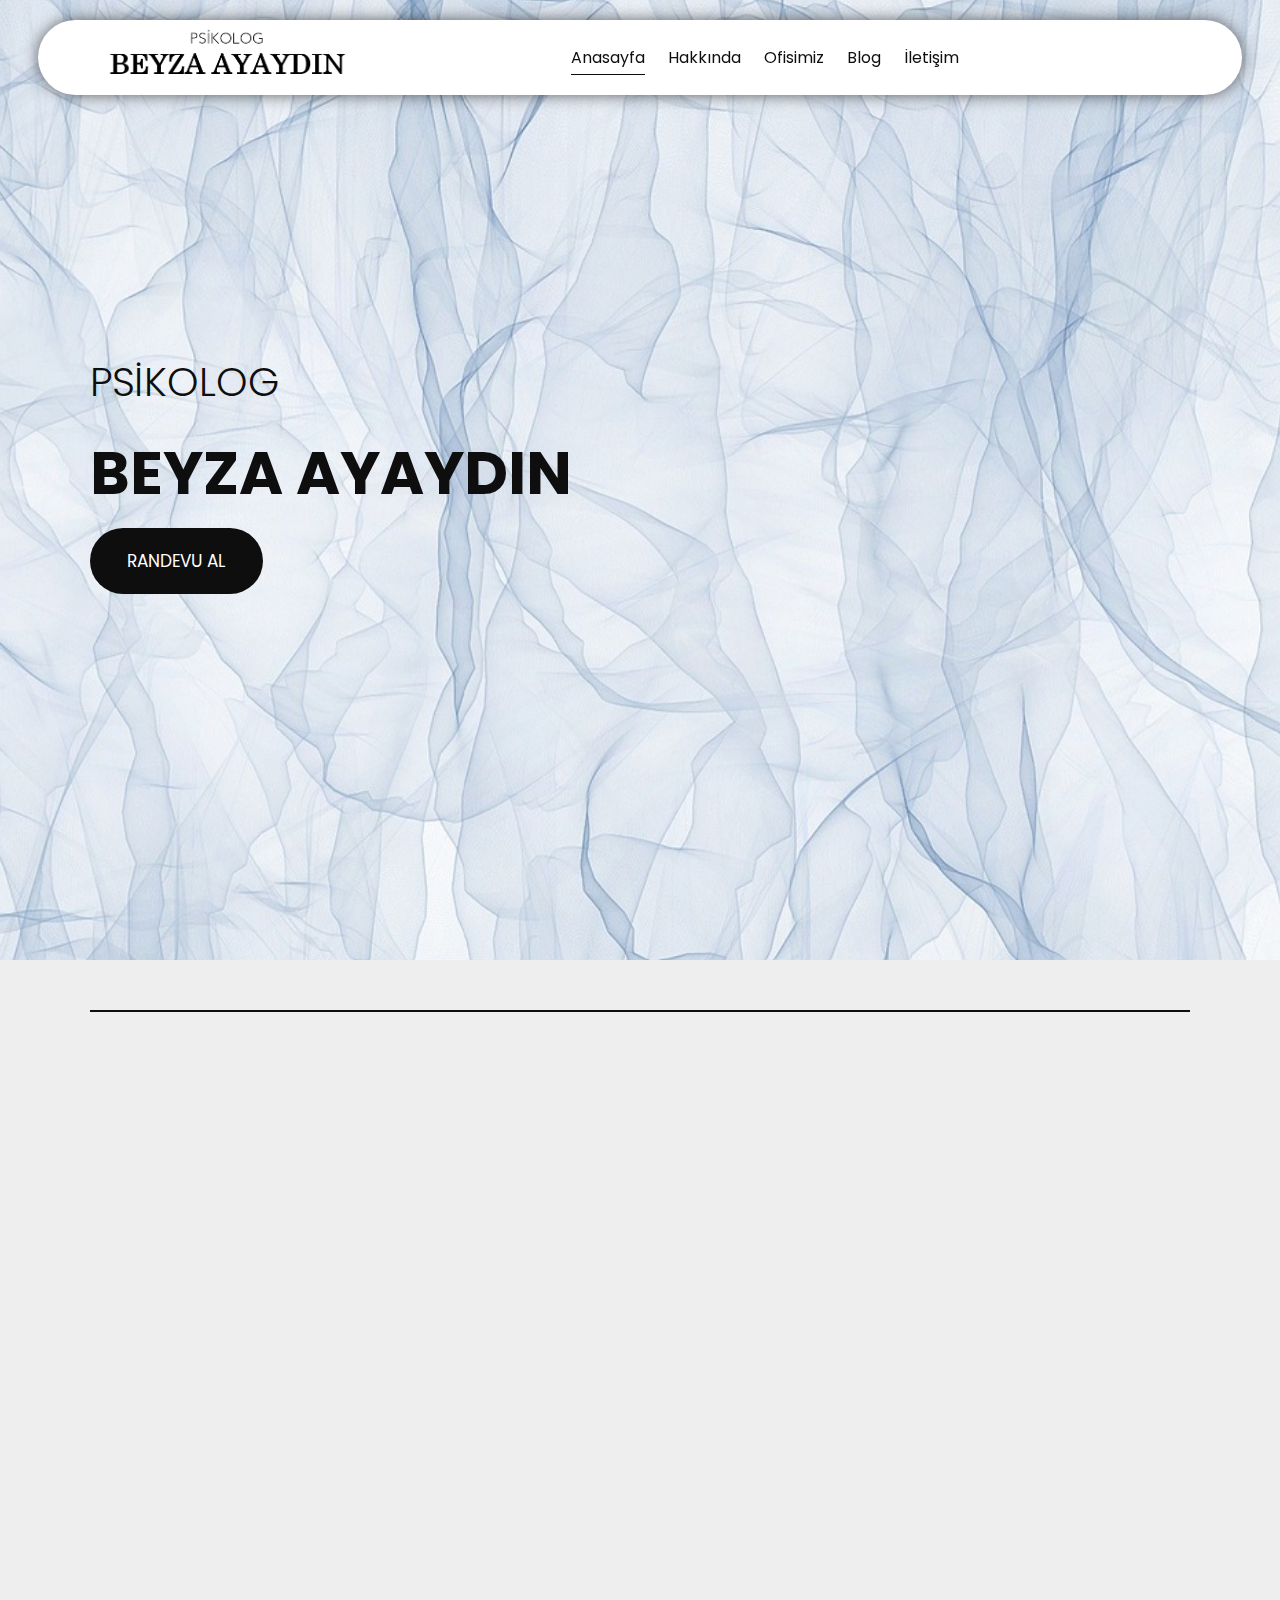
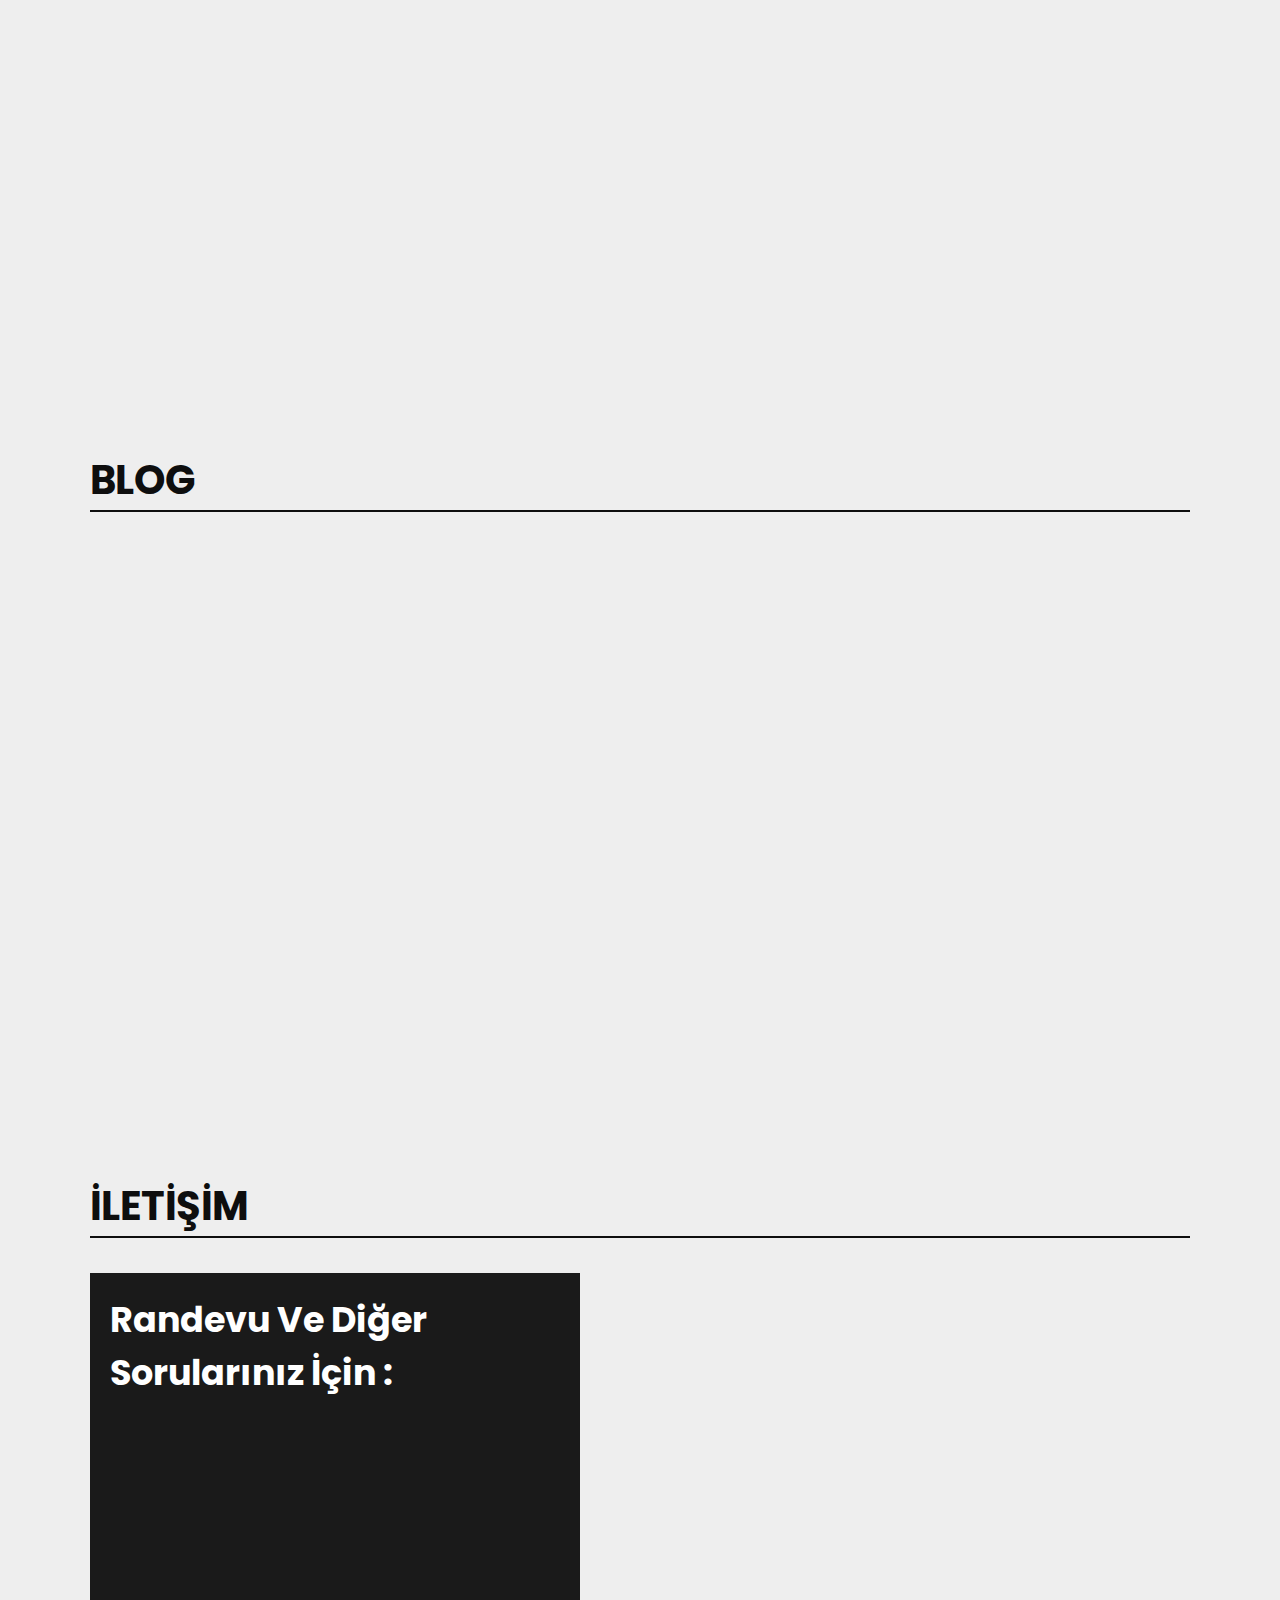
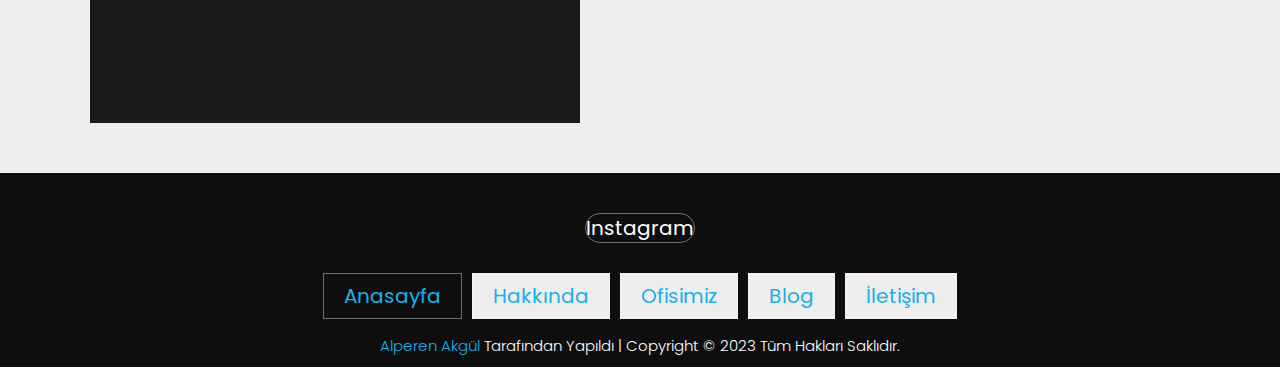
<file: index.html>
<!DOCTYPE html>
<html lang="en">
  <head>
    <meta charset="UTF-8" />
    <meta http-equiv="X-UA-Compatible" content="IE=edge" />
    <meta name="viewport" content="width=device-width, initial-scale=1.0" />
    <meta name="description" content="Psikolog Beyza Ayaydın, Aydın'da hizmet veren bir psikologtur.">
    <meta name="keywords" content="psikolog, aydın psikolog, beyza ayaydın, psikolog beyza ayaydın, efeler psikolog">
    <link rel="stylesheet" href="https://cdnjs.cloudflare.com/ajax/libs/font-awesome/6.2.1/css/all.min.css" integrity="sha512-MV7K8+y+gLIBoVD59lQIYicR65iaqukzvf/nwasF0nqhPay5w/9lJmVM2hMDcnK1OnMGCdVK+iQrJ7lzPJQd1w==" crossorigin="anonymous" referrerpolicy="no-referrer" /> <!icons>
    <title>Psikolog Beyza Ayaydın</title>
    <link rel="stylesheet" href="styles/style.css">
    <link rel="icon" type="image/png" sizes="16x16" href="images/favicon.png">
  </head>
  <body>

    <! header section start>
    <header class="header">
      <a href="index.html" class="logo"> <!clickable>
        <img src="images/logo.png" alt="beyza ayaydın logo"> <!logo>
      </a>
      <nav class="navbar"> <!Sekmeler>
        <a href="index.html" class="active">Anasayfa</a> <!#home ile id si home olan div e scroll yapariz>
        <a href="index.html#about">Hakkında</a> <!baska bir linke yönlendirme>
        <a href="index.html#gallery">Ofisimiz</a>
        <a href="index.html#blogs">Blog</a>
        <a href="index.html#contact">İletişim</a>
      </nav>

      <div class="buttons">
        <button id="menu-btn">
          <i class="fas fa-bars"></i> <!Bars>
        </button>
      </div>
    </header>
    <! header section end>

    <! home section start>
    <section class="home" id="home">
      <div class="content">
        <p>PSİKOLOG</p> <!Alt Metin>
        <h3>BEYZA AYAYDIN</h3> <!Anasayfa baslik>
        <a href="#contact" class="btn">RANDEVU AL</a> <!Metnin altindaki tus # yrine link yazarsan basinca oraya gider>
      </div>
    </section>
    <! home section end>

    <! about section start>
    <section class="about" id="about">
      <h1 class="heading"><span></span></h1>
      <div class="row reveal fade-left">
        <div class="image">
          <img src="images/about.jpg" alt="beyza ayaydın">
        </div>
        <div class="content">
          <span>Psikolog</span>
          <h3>Beyza Ayaydın</h3>
          <p>&nbsp;&nbsp; <strong>Psikolog Beyza Ayaydın</strong>  Adnan Menderes Üniversitesi <strong>Psikoloji</strong> bölümünden 2019 yılında mezun oldu. Eğitim hayatı boyunca hastane, danışmanlık merkezi gibi yerlerde stajlarını tamamladı. Çalışma hayatına İstanbul’da bir rehabilitasyon merkezinde başladı. Bu kurumda her yaş grubundan bireylere <strong>psikolojik</strong> destek sağladı. <strong>Aydın</strong>’daki okullarda anaokulu, ilkokul ve lise kademeleri ile çalıştı. Bu süreçte <strong>dikkat eksikliği ve hiperaktivite</strong>, <strong>davranış bozukluğu</strong>, <strong>sınav stresi</strong>, <strong>özgüven eksikliği</strong> gibi konularda hem öğrencilere hem de velilere danışmanlık hizmeti verdi. Bunun yanında çeşitli veli ve öğrenci seminerleri verdi. Şu anda kendi ofisinde <strong>çocuk, ergen ve yetişkin alanında bireysel seanslarına</strong> devam etmektedir.</p>
          <p>&nbsp;&nbsp;Çalışmalarında ağırlıklı olarak <strong>Bilişsel-Davranışçı ve Çözüm Odaklı Terapi</strong> yaklaşımlarını kullanan <strong>Beyza Ayaydın</strong>, bunun yanında çocuklarla yaptığı çalışmalarda <strong>Oyun Terapisi</strong> kullanmaktadır. Danışanlarına gerekli olduğu durumlarda görüşmelerin yanı sıra çeşitli <strong>psikolojik testler</strong> uygulamaktadır.</p>
        </div>
      </div>
    </section>
    <! about section end>

    <! about2 section start>
    <section class="about2">    
      <div class="row reveal fade-right">
        <div class="content">
          <span>Almış olduğu eğitimler :</span>
          <ul>
            <li><strong>Oyun Terapisi</strong> (İstanbul İşletme Enstitüsü-2020)</li>
            <li><strong>Kısa Süreli Çözüm Odaklı Terapi</strong> (Nevin Dölek-2022)</li>
            <li><strong>Aile Danışmanlığı</strong> (Gebze Teknik Üniversitesi-2022)</li>
            <li><strong>MMPI Uygulama Eğitimi</strong> (Psk.Sezen Erem-2022)</li>
          </ul>
          <span>Çalışma alanları :</span>
          <ul>
            <li><strong>Kaygı bozuklukları (anksiyete)</strong></li>
            <li><strong>Depresyon ve mutsuzluk</strong></li>
            <li><strong>Öfke problemi</strong></li>
            <li><strong>Kişilerarası ilişkilerde bozukluklar</strong></li>
            <li><strong>Sosyal fobi</strong></li>
            <li><strong>Çocuklarda davranış bozuklukları</strong></li>
            <li><strong>Çocuklarda dikkat eksikliği ve hiperaktivite</strong></li>
            <li><strong>Aile içi iletişim sorunları</strong></li>
            <li><strong>Panik bozukluğu</strong></li>
            <li><strong>Travma sonrası stres bozukluğu</strong></li>
            <li><strong>Özgüven eksikliği</strong></li>
            <li><strong>Sınav kaygısı</strong></li>
          </ul>
        </div>
        <div class="image">
          <img src="images/about2.jpg" alt="beyza ayaydın">
        </div>       
      </div>
    </section>
    <! about2 section end>

    <!galeri section start>
    <section class="gallery" id="gallery">
      <h1 class="heading">OFİSİMİZ<span></span></h1>
      <div class="wrapper reveal fade-bottom">
        <input type="checkbox" id="btnBox">
        <ul>
          <img src="images/img7.jpg" alt="ofis">
          <img src="images/img1.jpg" alt="ofis">
          <img src="images/img2.jpg" alt="ofis">
          <img src="images/img3.jpg" alt="ofis">
          <img src="images/img4.jpg" alt="ofis">
          <img src="images/img5.jpg" alt="ofis">
          <img src="images/img6.jpg" alt="ofis">
        </ul>
        <label for="btnBox" class="btn-area">
          <span class="btn1">Daha Fazla Göster</span>
          <span class="btn2">Daha Az Göster</span>
        </label>
      </div>
      <div class="popup-image">
        <span>&times;</span>
        <img src="images/img1.jpg" alt="">
      </div>
    </section>
    <!galeri section end>

    <! blogs section start>
    <section class="blogs" id="blogs">
      <h1 class="heading">BLOG<span></span></h1>
      <div class="box-container reveal fade-bottom">
        <div class="box">
          <div class="image">
            <a href="ofke-bir-buzdagi-midir.html"><img src="images/blog-1.jpg" alt="öfke bir buzdağı mıdır"></a> <!blog resmi>
          </div>
          <div class="content">
            <a href="ofke-bir-buzdagi-midir.html" class="title">ÖFKE BİR BUZDAĞI MIDIR?</a> <!blog baslik>
            <span></span> <!blog alt yazi>
            <p>Öfke tüm duygular arasında en hor görülen, sevilmeyen ve gereksiz görülen duygu diyebiliriz. 
            </p> <!blog ozet icerik>
            <a href="ofke-bir-buzdagi-midir.html" class="btn">Devamını Oku</a>
          </div>
        </div>
        <div class="box">
          <div class="image">
            <a href="cocuklarda-sinir-belirleme-ve-kural-koyma.html"><img src="images/blog-2.jpg" alt="çocuklarda sınır belirleme ve kural koyma"></a> <!blog resmi>
          </div>
          <div class="content">
            <a href="cocuklarda-sinir-belirleme-ve-kural-koyma.html" class="title">ÇOCUKLARDA SINIR BELİRLEME VE KURAL KOYMA</a> <!blog baslik>
            <span></span> <!blog alt yazi>
            <p>Sınırsız bir dünyada yaşamıyoruz, ülkelerin sınırları var, hayvanların, doğanın belirli sınırları var.
            </p> <!blog ozet icerik>
            <a href="cocuklarda-sinir-belirleme-ve-kural-koyma.html" class="btn">Devamını Oku</a>
          </div>
        </div>
      </div>
    </section>
    <! blogs section end>

    <! contact section start>
    <section class="contact" id="contact">
      <h1 class="heading">İLETİŞİM <span></span></h1>
      <div class="row">
        <form>
          <h3>Randevu Ve Diğer Sorularınız İçin :</h3>
          <div class="iletisim reveal fade-left">
            <i class="fas fa-phone"><span>&nbsp;&nbsp;0546 671 98 32</span></i>
            <i class="fas fa-envelope"><span>&nbsp;&nbsp;pskbeyzaayaydin@gmail.com</span></i>
          </div>
          <div class="adres reveal fade-left">
            <i class="fas fa-location-dot"><span>&nbsp;&nbsp;Girne Mahallesi 2132.Sokak No:2 Kat:2 Daire:3 Efeler/Aydın</span></i>
          </div>
        </form>
        <iframe src="https://www.google.com/maps/embed?pb=!1m18!1m12!1m3!1d3150.3367441742903!2d27.82555313174473!3d37.85241044740687!2m3!1f0!2f0!3f0!3m2!1i1024!2i768!4f13.1!3m3!1m2!1s0x14b92def26327229%3A0xfce436843ca7cd37!2sPsikolog%20Beyza%20Ayayd%C4%B1n!5e0!3m2!1str!2str!4v1675961606591!5m2!1str!2str" width="600" height="450" style="border:0;" allowfullscreen="" loading="lazy" referrerpolicy="no-referrer-when-downgrade"></iframe>    </section>
    <! contact section end>

    <! footer section end>
    <section class="footer">
      <div class="share"> <!sosyal medya hesaplar>
        <a href="https://www.instagram.com/pskbeyzaayaydin/" class="fab fa-instagram"> Instagram
        </a>
      </div>

      <div class="links"> <!linkler>
        <a href="index.html" class="active">Anasayfa</a> <!#home ile id si home olan div e scroll yapariz>
        <a href="index.html#about">Hakkında</a> <!baska bir linke yönlendirme>
        <a href="index.html#gallery">Ofisimiz</a>
        <a href="index.html#blogs">Blog</a>
        <a href="index.html#contact">İletişim</a>
      </div> 

      <div class="credits">
        <a href="https://tr.linkedin.com/in/alperenakgul">Alperen Akgül</a> Tarafından Yapıldı | Copyright © 2023 Tüm Hakları Saklıdır.
      </div>
    </section>
    <! footer section end>

    <!javascript import>
    <script src="js/script.js"></script>
  </body>
</html>
</file>
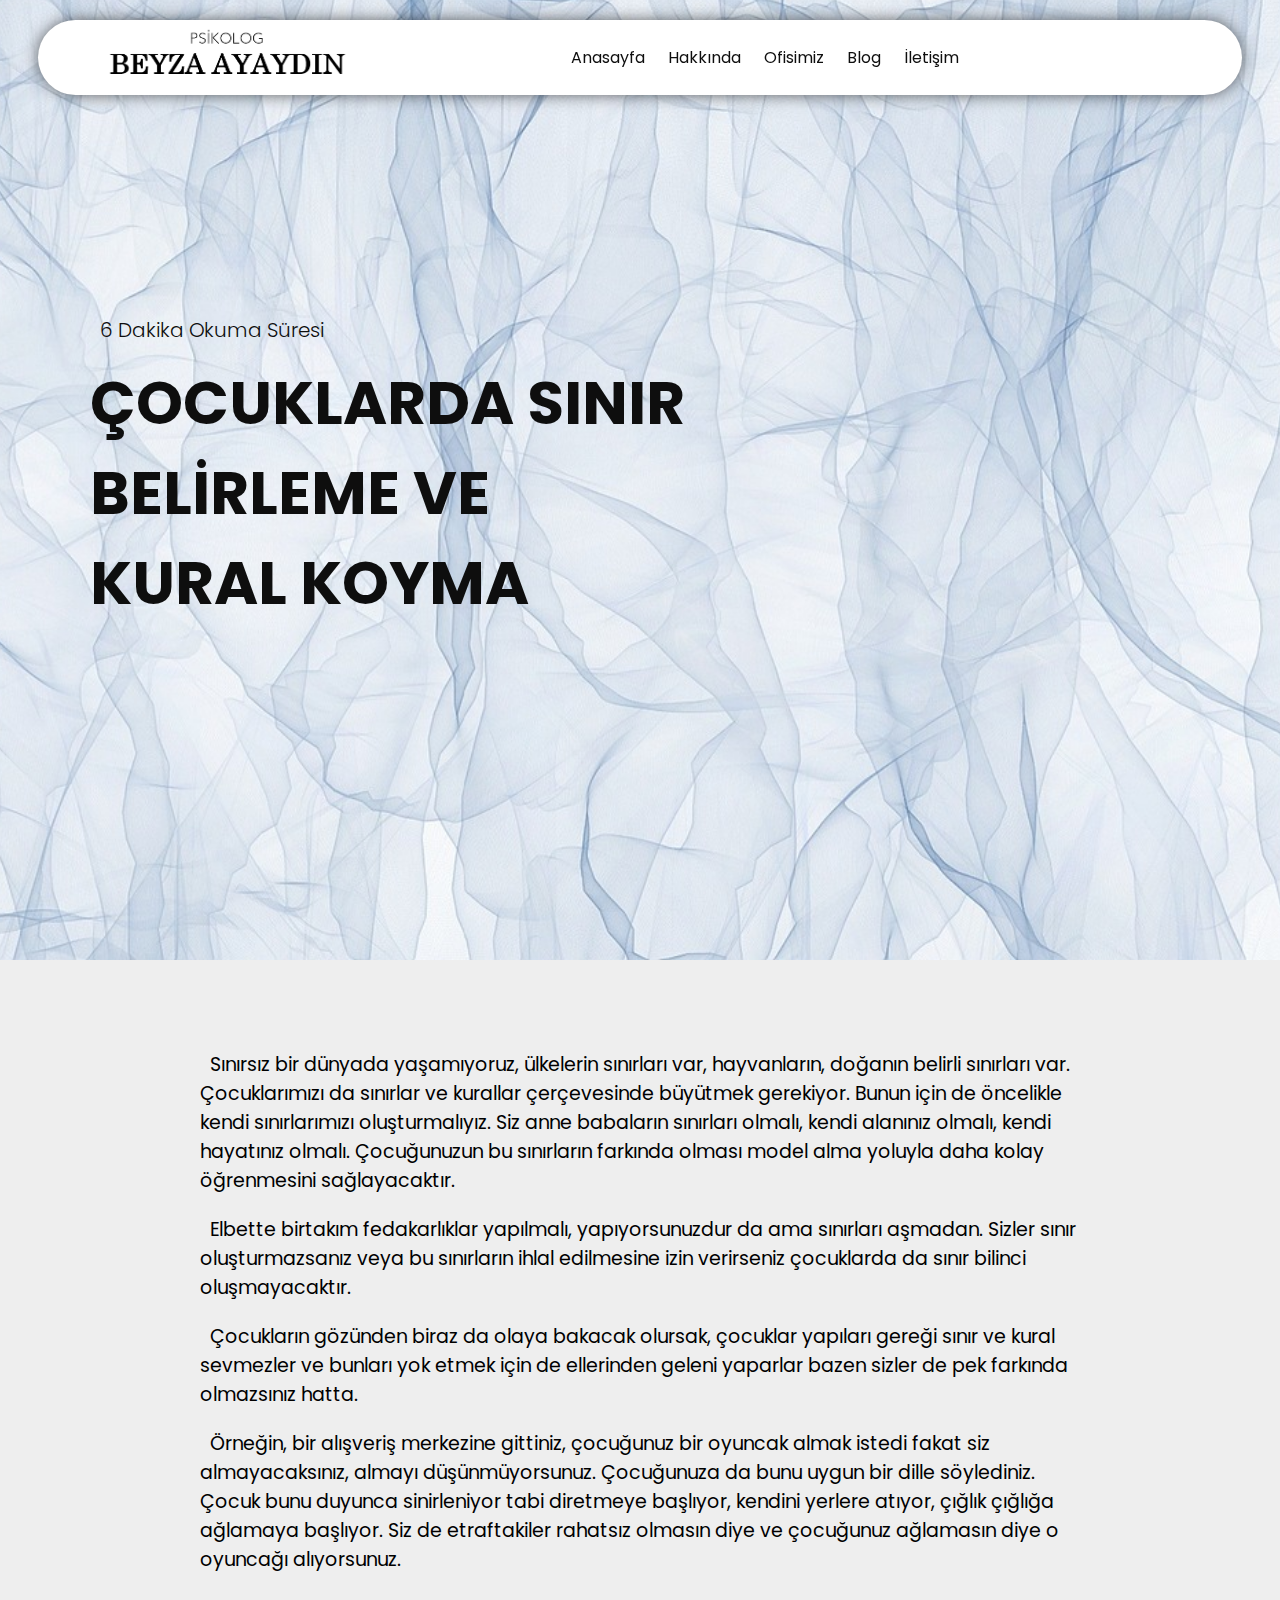
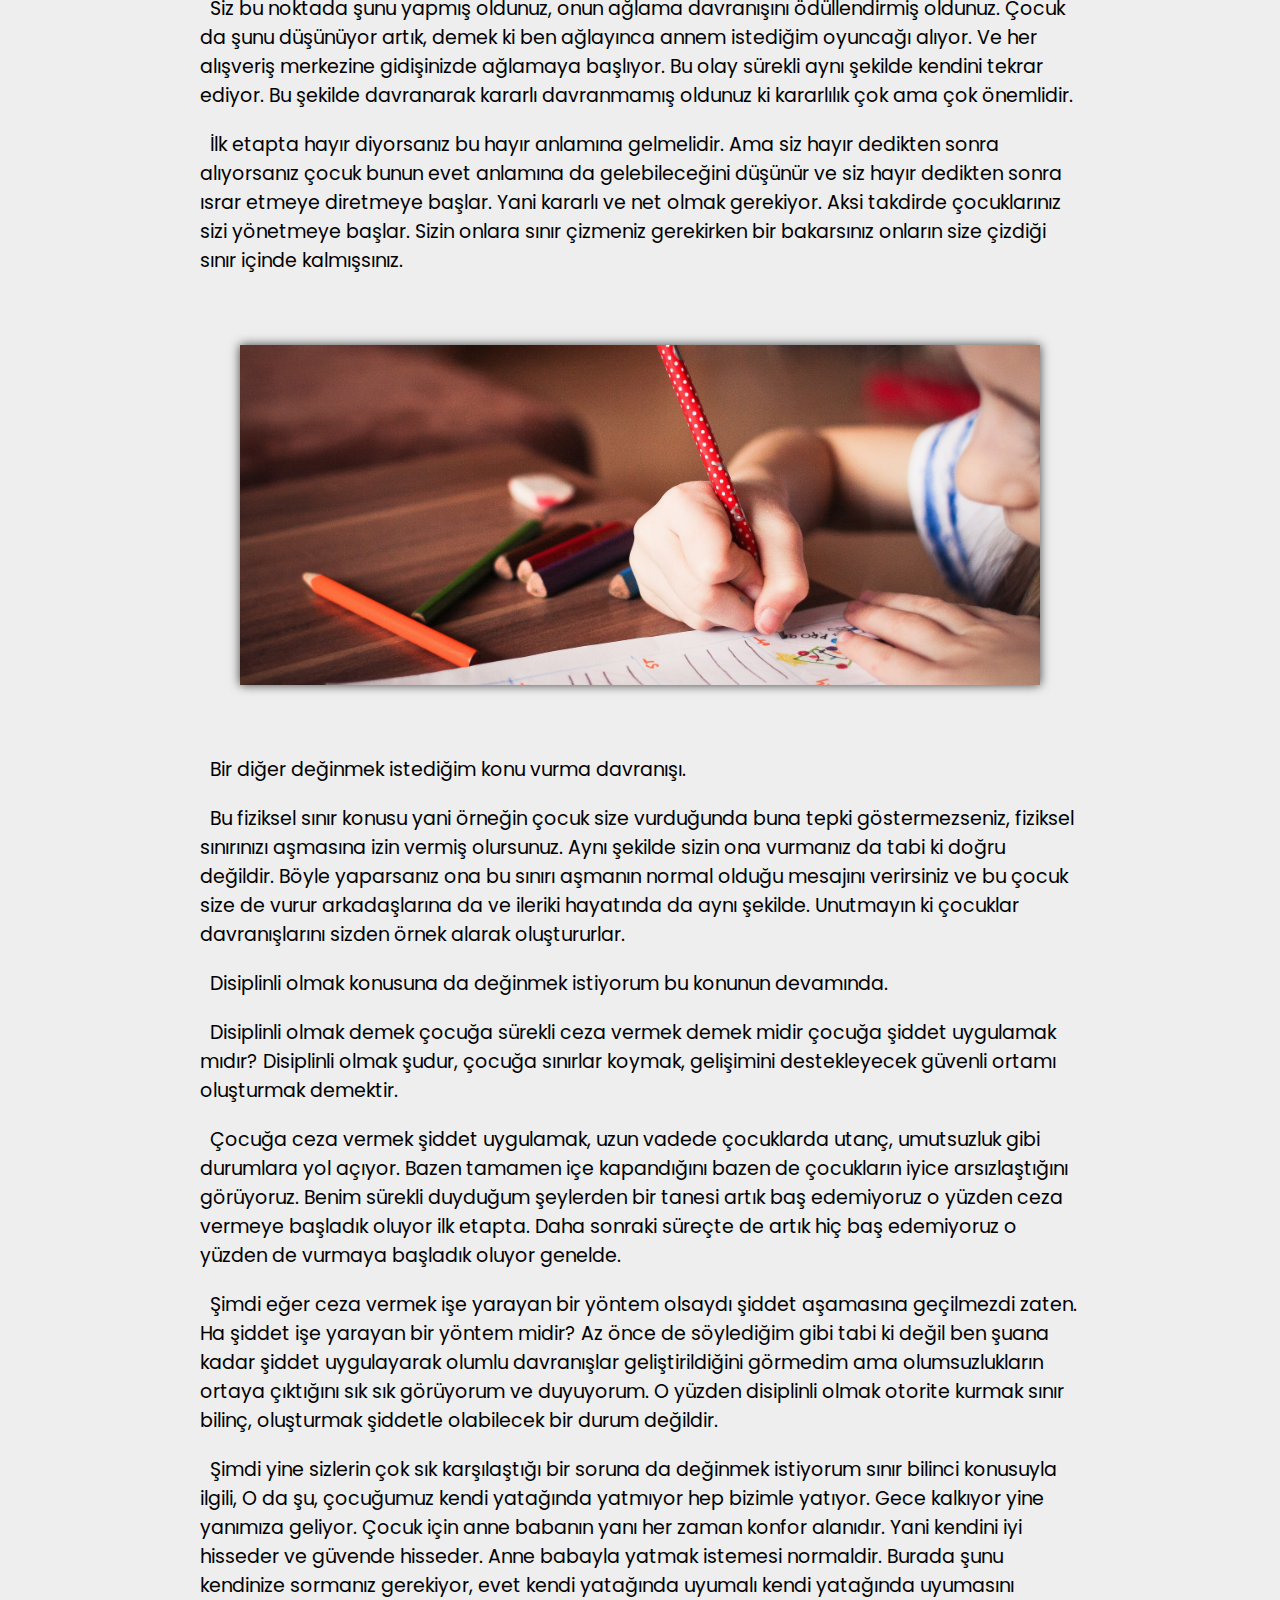
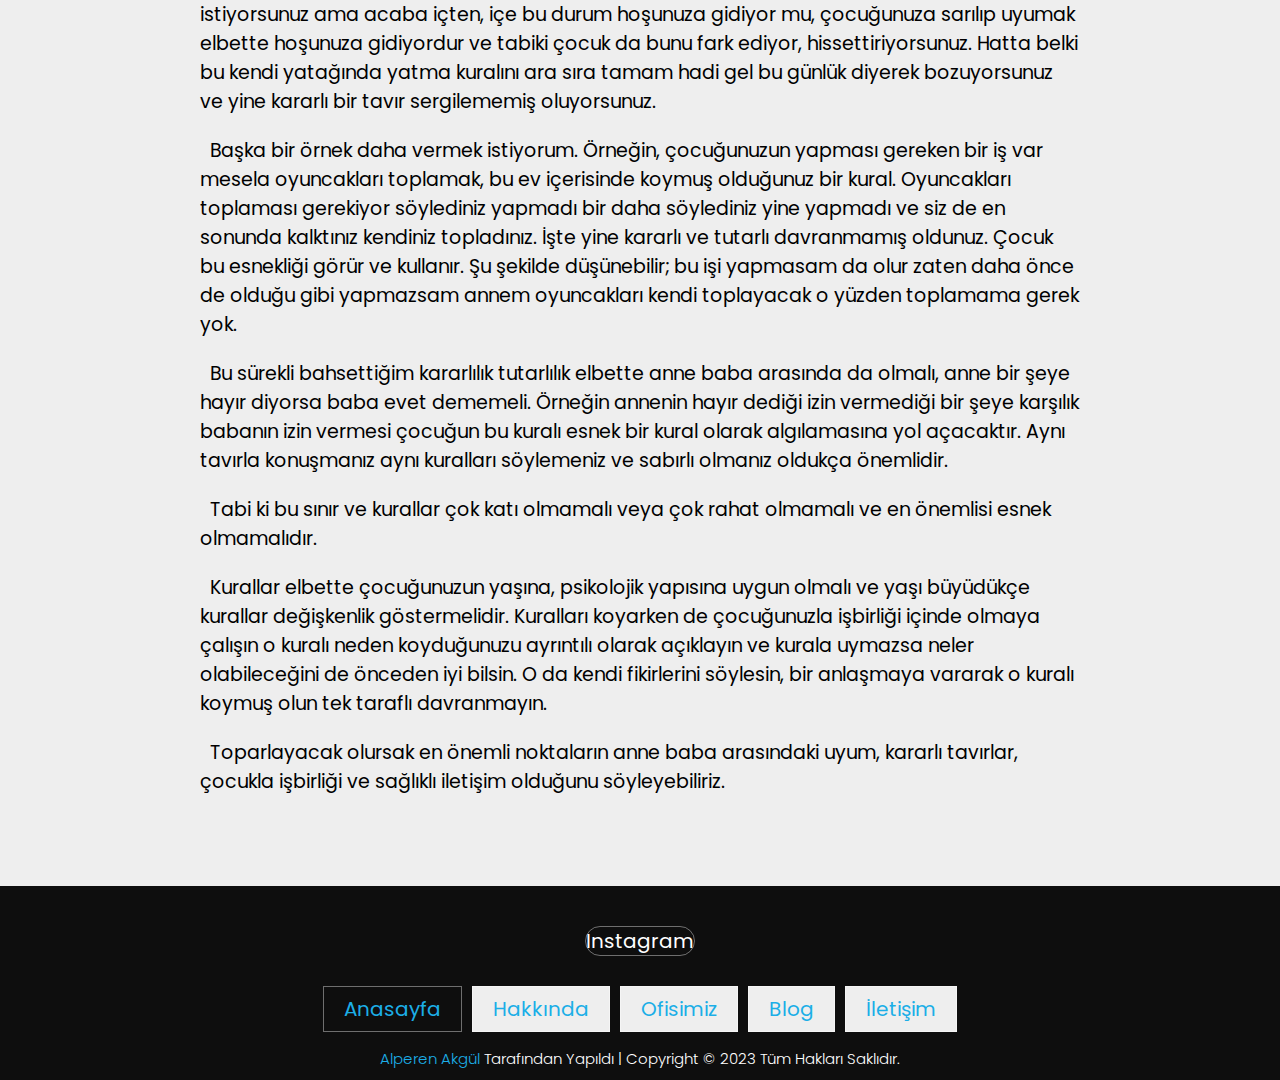
<file: cocuklarda-sinir-belirleme-ve-kural-koyma.html>
<!DOCTYPE html>
<html lang="en">
  <head>
    <meta charset="UTF-8" />
    <meta http-equiv="X-UA-Compatible" content="IE=edge" />
    <meta name="viewport" content="width=device-width, initial-scale=1.0" />
    <meta name="description" content="Çocuklarda sınır belirlemenin doğru kuralları">
    <meta name="keywords" content="psikolog, aydın psikolog, beyza ayaydın, psikolog beyza ayaydın, efeler psikolog, çocuklarda sınır belirleme ve kural koyma">
    <link rel="stylesheet" href="https://cdnjs.cloudflare.com/ajax/libs/font-awesome/6.2.1/css/all.min.css" integrity="sha512-MV7K8+y+gLIBoVD59lQIYicR65iaqukzvf/nwasF0nqhPay5w/9lJmVM2hMDcnK1OnMGCdVK+iQrJ7lzPJQd1w==" crossorigin="anonymous" referrerpolicy="no-referrer" /> <!icons>
    <title>Çocuklarda Sınır Belirleme ve Kural Koyma</title>
    <link rel="stylesheet" href="styles/style.css">
    <link rel="icon" type="image/png" sizes="16x16" href="images/favicon.png">
  </head>
  <body>

    <! header section start>
    <header class="header">
      <a href="index.html" class="logo"> <!clickable>
        <img src="images/logo.png" alt="beyza ayaydın logo"> <!logo>
      </a>
      <nav class="navbar"> <!Sekmeler>
        <a href="index.html">Anasayfa</a> <!#home ile id si home olan div e scroll yapariz>
        <a href="index.html#about">Hakkında</a> <!baska bir linke yönlendirme>
        <a href="index.html#gallery">Ofisimiz</a>
        <a href="index.html#blogs">Blog</a>
        <a href="index.html#contact">İletişim</a>
      </nav>

      <div class="buttons">
        <button id="menu-btn">
          <i class="fas fa-bars"></i> <!Bars>
        </button>
      </div>
    </header>
    <! header section end>

    <! home section start>
    <section class="bloghome" id="home">
      <div class="content">
        <p><i class="fas fa-clock"></i>&nbsp;&nbsp;6 Dakika Okuma Süresi</p> <!Alt Metin>
        <h3>ÇOCUKLARDA SINIR BELİRLEME VE KURAL KOYMA</h3> <!Anasayfa baslik>
      </div>
    </section>
    <! home section end>

    <! blog icerik start>
    <section class="icerik">
        
        <div class="makale">
            <p>&nbsp;&nbsp;Sınırsız bir dünyada yaşamıyoruz, ülkelerin sınırları var, hayvanların, doğanın belirli sınırları var. Çocuklarımızı da sınırlar ve kurallar çerçevesinde büyütmek gerekiyor. Bunun için de öncelikle kendi sınırlarımızı oluşturmalıyız. Siz anne babaların sınırları olmalı, kendi alanınız olmalı, kendi hayatınız olmalı. Çocuğunuzun bu sınırların farkında olması model alma yoluyla daha kolay öğrenmesini sağlayacaktır.</p>
            <p>&nbsp;&nbsp;Elbette birtakım fedakarlıklar yapılmalı, yapıyorsunuzdur da ama sınırları aşmadan. Sizler sınır oluşturmazsanız veya bu sınırların ihlal edilmesine izin verirseniz çocuklarda da sınır bilinci oluşmayacaktır.</p>
            <p>&nbsp;&nbsp;Çocukların gözünden biraz da olaya bakacak olursak, çocuklar yapıları gereği sınır ve kural sevmezler ve bunları yok etmek için de ellerinden geleni yaparlar bazen sizler de pek farkında olmazsınız hatta.</p>
            <p>&nbsp;&nbsp;Örneğin, bir alışveriş merkezine gittiniz, çocuğunuz bir oyuncak almak istedi fakat siz almayacaksınız, almayı düşünmüyorsunuz. Çocuğunuza da bunu uygun bir dille söylediniz. Çocuk bunu duyunca sinirleniyor tabi diretmeye başlıyor, kendini yerlere atıyor, çığlık çığlığa ağlamaya başlıyor. Siz de etraftakiler rahatsız olmasın diye ve  çocuğunuz ağlamasın diye o oyuncağı alıyorsunuz.</p>
            <p>&nbsp;&nbsp;Siz bu noktada şunu yapmış oldunuz, onun ağlama davranışını ödüllendirmiş oldunuz. Çocuk da şunu düşünüyor artık, demek ki ben ağlayınca annem istediğim oyuncağı alıyor. Ve her alışveriş merkezine gidişinizde ağlamaya başlıyor. Bu olay sürekli aynı şekilde kendini tekrar ediyor. Bu şekilde davranarak kararlı davranmamış oldunuz ki kararlılık çok ama çok önemlidir.</p>
            <p>&nbsp;&nbsp;İlk etapta hayır diyorsanız bu hayır anlamına gelmelidir. Ama siz hayır dedikten sonra alıyorsanız çocuk bunun evet anlamına da gelebileceğini düşünür ve siz hayır dedikten sonra ısrar etmeye diretmeye başlar. Yani kararlı ve net olmak gerekiyor. Aksi takdirde çocuklarınız sizi yönetmeye başlar. Sizin onlara sınır çizmeniz gerekirken bir bakarsınız onların size çizdiği sınır içinde kalmışsınız.</p>
        </div>
        <div class="image">
          <img src="images/blog-2.jpg" alt="çocuklarda sınır belirleme ve kural koyma">
        </div>
        <div class="makale">
            <p>&nbsp;&nbsp;Bir diğer değinmek istediğim konu vurma davranışı.</p>
            <p>&nbsp;&nbsp;Bu fiziksel sınır konusu yani örneğin çocuk size vurduğunda buna tepki göstermezseniz, fiziksel sınırınızı aşmasına izin vermiş olursunuz. Aynı şekilde sizin ona vurmanız da tabi ki doğru değildir. Böyle yaparsanız ona bu sınırı aşmanın normal olduğu mesajını verirsiniz ve bu çocuk size de vurur arkadaşlarına da ve ileriki hayatında da aynı şekilde. Unutmayın ki çocuklar davranışlarını sizden örnek alarak oluştururlar.</p>
            <p>&nbsp;&nbsp;Disiplinli olmak konusuna da değinmek istiyorum bu konunun devamında.</p>
            <p>&nbsp;&nbsp;Disiplinli olmak demek çocuğa sürekli ceza vermek demek midir çocuğa şiddet uygulamak mıdır? Disiplinli olmak şudur, çocuğa sınırlar koymak, gelişimini destekleyecek güvenli ortamı oluşturmak demektir.</p>
            <p>&nbsp;&nbsp;Çocuğa ceza vermek şiddet uygulamak, uzun vadede çocuklarda utanç, umutsuzluk gibi durumlara yol açıyor. Bazen tamamen içe kapandığını bazen de çocukların iyice arsızlaştığını görüyoruz. Benim sürekli duyduğum şeylerden bir tanesi artık baş edemiyoruz o yüzden ceza vermeye başladık oluyor ilk etapta. Daha sonraki süreçte de artık hiç baş edemiyoruz o yüzden de vurmaya başladık oluyor genelde.</p>
            <p>&nbsp;&nbsp;Şimdi eğer ceza vermek işe yarayan bir yöntem olsaydı şiddet aşamasına geçilmezdi zaten. Ha şiddet işe yarayan bir yöntem midir?  Az önce de söylediğim gibi tabi ki değil ben şuana kadar şiddet uygulayarak olumlu davranışlar geliştirildiğini görmedim ama olumsuzlukların ortaya çıktığını sık sık görüyorum ve duyuyorum. O yüzden disiplinli olmak otorite kurmak sınır bilinç, oluşturmak şiddetle olabilecek bir durum değildir.</p>
            <p>&nbsp;&nbsp;Şimdi yine sizlerin çok sık karşılaştığı bir soruna da değinmek istiyorum sınır bilinci konusuyla ilgili, O da şu, çocuğumuz kendi yatağında yatmıyor hep bizimle yatıyor. Gece kalkıyor yine yanımıza geliyor. Çocuk  için anne babanın yanı her zaman konfor alanıdır. Yani kendini iyi hisseder ve güvende hisseder. Anne babayla yatmak istemesi normaldir. Burada şunu kendinize sormanız gerekiyor, evet kendi yatağında uyumalı kendi yatağında uyumasını istiyorsunuz ama acaba içten, içe bu durum hoşunuza gidiyor mu, çocuğunuza sarılıp uyumak elbette hoşunuza gidiyordur ve tabiki çocuk da bunu fark ediyor, hissettiriyorsunuz. Hatta belki bu kendi yatağında yatma kuralını ara sıra tamam hadi gel bu günlük diyerek bozuyorsunuz ve yine kararlı bir tavır sergilememiş oluyorsunuz.</p>
            <p>&nbsp;&nbsp;Başka bir örnek daha vermek istiyorum. Örneğin, çocuğunuzun yapması gereken bir iş var mesela oyuncakları toplamak, bu ev içerisinde koymuş olduğunuz bir kural. Oyuncakları toplaması gerekiyor söylediniz yapmadı bir daha söylediniz yine yapmadı ve siz de en sonunda kalktınız kendiniz topladınız. İşte yine kararlı ve tutarlı davranmamış oldunuz. Çocuk bu esnekliği görür ve kullanır. Şu şekilde düşünebilir; bu işi yapmasam da olur zaten daha önce de olduğu gibi yapmazsam annem oyuncakları kendi toplayacak o yüzden toplamama gerek yok.</p>
            <p>&nbsp;&nbsp;Bu sürekli bahsettiğim kararlılık tutarlılık elbette anne baba arasında da olmalı, anne bir şeye hayır diyorsa baba evet dememeli. Örneğin annenin hayır dediği izin vermediği bir şeye karşılık babanın izin vermesi çocuğun bu kuralı esnek bir kural olarak algılamasına yol açacaktır. Aynı tavırla konuşmanız aynı kuralları söylemeniz ve sabırlı olmanız oldukça önemlidir.</p>
            <p>&nbsp;&nbsp;Tabi ki bu sınır ve kurallar çok katı olmamalı veya çok rahat olmamalı ve en önemlisi esnek olmamalıdır.</p>
            <p>&nbsp;&nbsp;Kurallar elbette çocuğunuzun yaşına, psikolojik yapısına uygun olmalı ve yaşı büyüdükçe kurallar değişkenlik göstermelidir. Kuralları koyarken de çocuğunuzla işbirliği içinde olmaya çalışın o kuralı neden koyduğunuzu ayrıntılı olarak açıklayın ve kurala uymazsa neler olabileceğini de önceden iyi bilsin. O da kendi fikirlerini söylesin, bir anlaşmaya vararak o kuralı koymuş olun tek taraflı davranmayın.</p>
            <p>&nbsp;&nbsp;Toparlayacak olursak en önemli noktaların anne baba arasındaki uyum, kararlı tavırlar, çocukla işbirliği ve sağlıklı iletişim olduğunu söyleyebiliriz.</p>
        </div>
    </section>
    <!blog icerik end>

    <! footer section end>
    <section class="footer">
      <div class="share"> <!sosyal medya hesaplar>
        <a href="https://www.instagram.com/pskbeyzaayaydin/" class="fab fa-instagram"> Instagram
        </a>
      </div>

      <div class="links"> <!linkler>
        <a href="index.html" class="active">Anasayfa</a> <!#home ile id si home olan div e scroll yapariz>
        <a href="index.html#about">Hakkında</a> <!baska bir linke yönlendirme>
        <a href="index.html#gallery">Ofisimiz</a>
        <a href="index.html#blogs">Blog</a>
        <a href="index.html#contact">İletişim</a>
      </div> 

      <div class="credits">
        <a href="https://tr.linkedin.com/in/alperenakgul">Alperen Akgül</a> Tarafından Yapıldı | Copyright © 2023 Tüm Hakları Saklıdır.
      </div>
    </section>
    <! footer section end>

    <!javascript import>
    <script src="js/script.js"></script>
  </body>
</html>
</file>
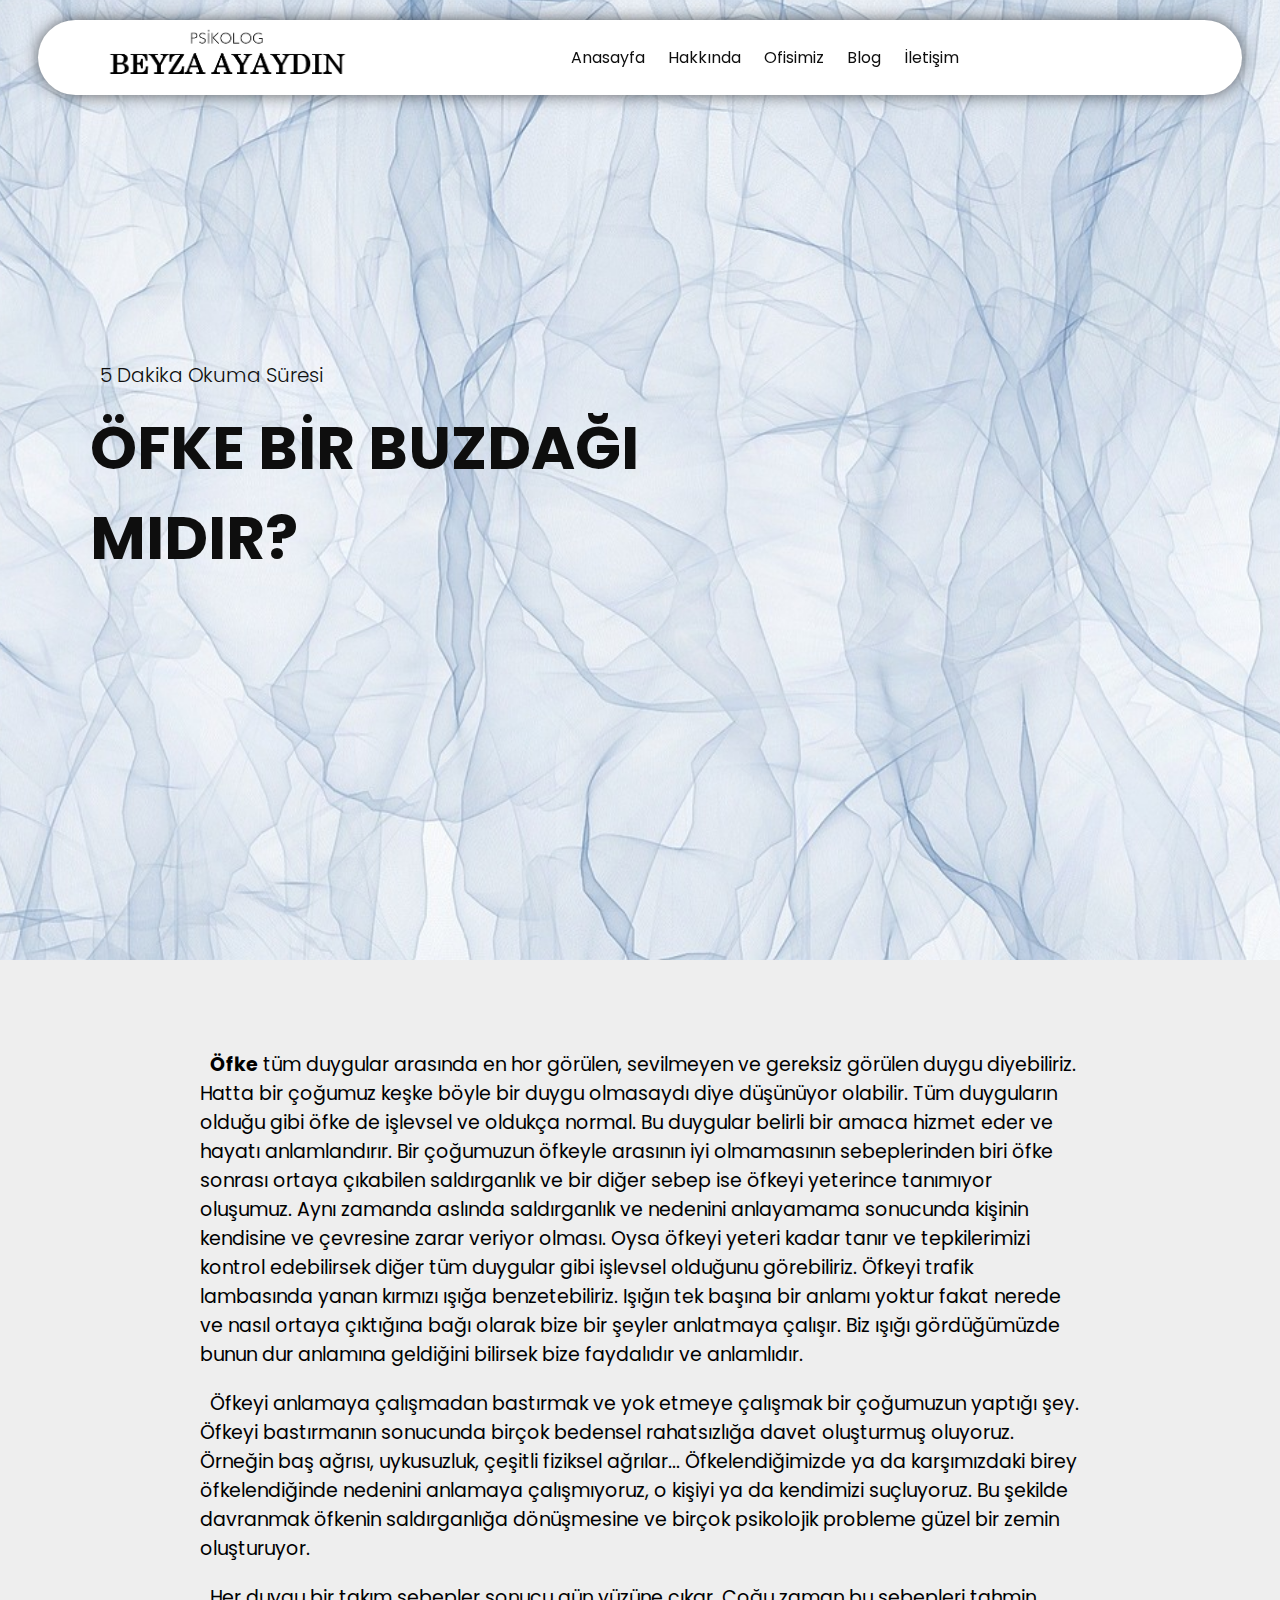
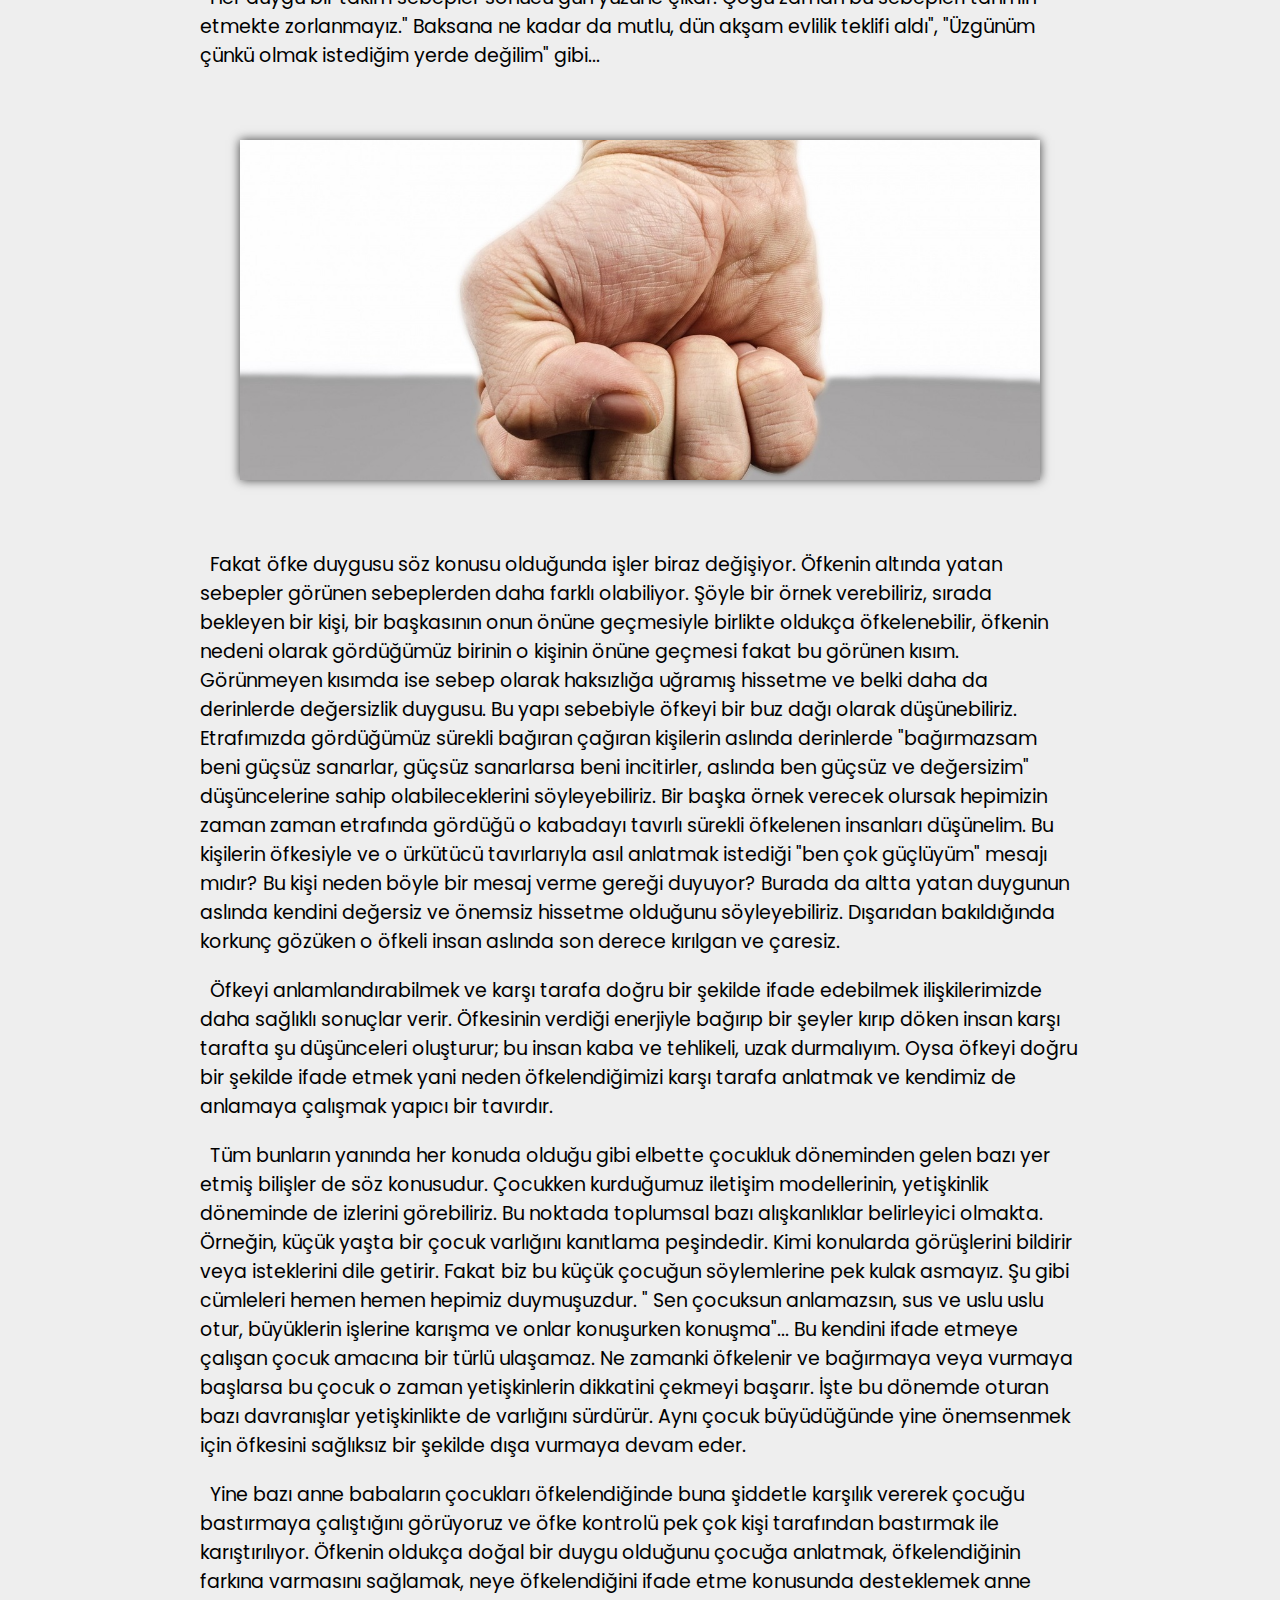
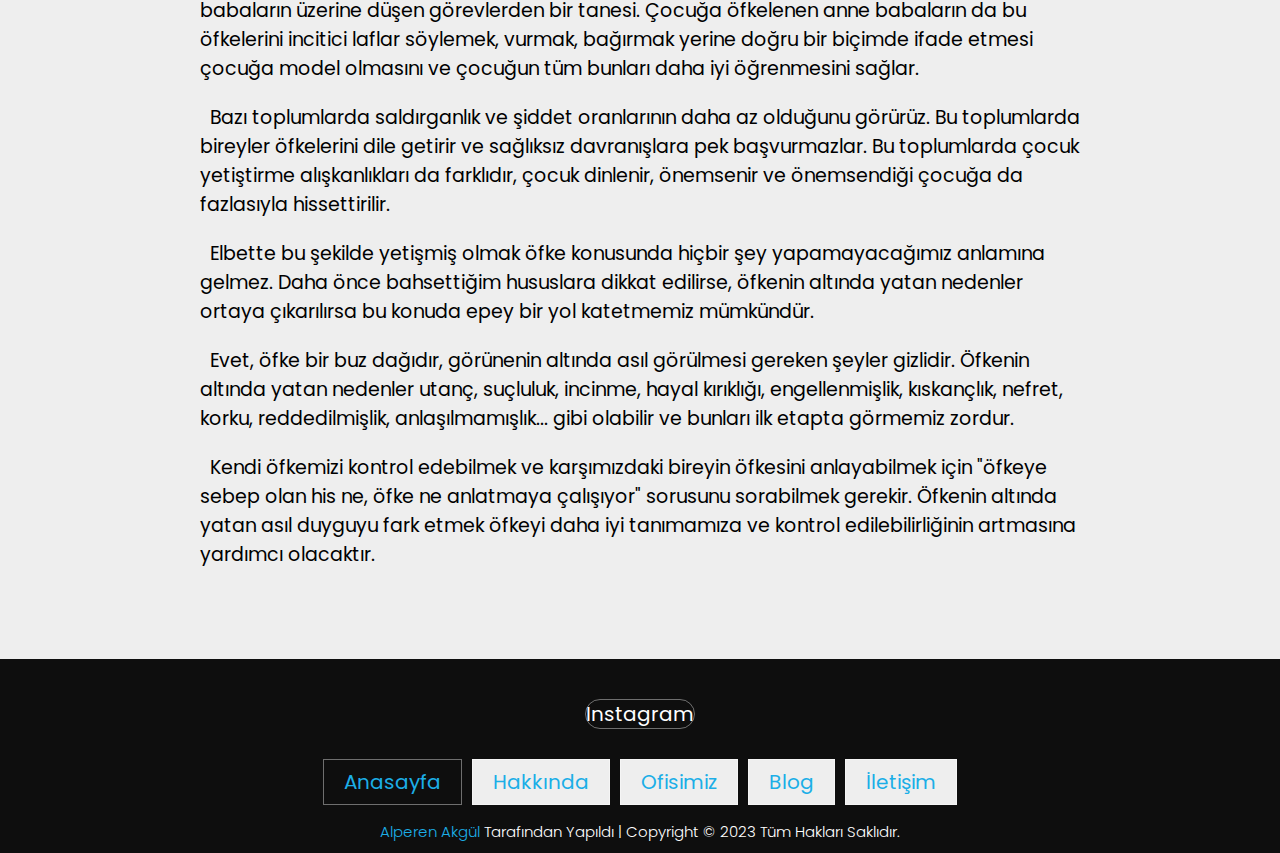
<file: ofke-bir-buzdagi-midir.html>
<!DOCTYPE html>
<html lang="en">
  <head>
    <meta charset="UTF-8" />
    <meta http-equiv="X-UA-Compatible" content="IE=edge" />
    <meta name="viewport" content="width=device-width, initial-scale=1.0" />
    <meta name="description" content="Öfke bir buzdağı mıdır? Öfke neden en seilmeyen duygu?.">
    <meta name="keywords" content="psikolog, aydın psikolog, beyza ayaydın, psikolog beyza ayaydın, efeler psikolog , öfke bir buzdağı mıdır?">
    <link rel="stylesheet" href="https://cdnjs.cloudflare.com/ajax/libs/font-awesome/6.2.1/css/all.min.css" integrity="sha512-MV7K8+y+gLIBoVD59lQIYicR65iaqukzvf/nwasF0nqhPay5w/9lJmVM2hMDcnK1OnMGCdVK+iQrJ7lzPJQd1w==" crossorigin="anonymous" referrerpolicy="no-referrer" /> <!icons>
    <title>Öfke Bir Buzdağı Mıdır?</title>
    <link rel="stylesheet" href="styles/style.css">
    <link rel="icon" type="image/png" sizes="16x16" href="images/favicon.png">
  </head>
  <body>

    <! header section start>
    <header class="header">
      <a href="index.html" class="logo"> <!clickable>
        <img src="images/logo.png" alt="beyza ayaydın logo"> <!logo>
      </a>
      <nav class="navbar"> <!Sekmeler>
        <a href="index.html">Anasayfa</a> <!#home ile id si home olan div e scroll yapariz>
        <a href="index.html#about">Hakkında</a> <!baska bir linke yönlendirme>
        <a href="index.html#gallery">Ofisimiz</a>
        <a href="index.html#blogs">Blog</a>
        <a href="index.html#contact">İletişim</a>
      </nav>

      <div class="buttons">
        <button id="menu-btn">
          <i class="fas fa-bars"></i> <!Bars>
        </button>
      </div>
    </header>
    <! header section end>

    <! home section start>
    <section class="bloghome" id="home">
      <div class="content">
        <p><i class="fas fa-clock"></i>&nbsp;&nbsp;5 Dakika Okuma Süresi</p> <!Alt Metin>
        <h3>ÖFKE BİR BUZDAĞI MIDIR?</h3> <!Anasayfa baslik>
      </div>
    </section>
    <! home section end>

    <! blog icerik start>
    <section class="icerik">
        <div class="makale">
            <p>&nbsp;&nbsp;<strong>Öfke</strong> tüm duygular arasında en hor görülen, sevilmeyen ve gereksiz görülen duygu diyebiliriz. Hatta bir çoğumuz keşke böyle bir duygu olmasaydı diye düşünüyor olabilir. Tüm duyguların olduğu gibi öfke de işlevsel ve oldukça normal. Bu duygular belirli bir amaca hizmet eder ve hayatı anlamlandırır. Bir çoğumuzun öfkeyle arasının iyi olmamasının sebeplerinden biri öfke sonrası ortaya çıkabilen saldırganlık ve bir diğer sebep ise öfkeyi yeterince tanımıyor oluşumuz. Aynı zamanda aslında saldırganlık ve nedenini anlayamama sonucunda kişinin kendisine ve çevresine zarar veriyor olması. Oysa öfkeyi yeteri kadar tanır ve tepkilerimizi kontrol edebilirsek diğer tüm duygular gibi işlevsel olduğunu görebiliriz. Öfkeyi trafik lambasında yanan kırmızı ışığa benzetebiliriz. Işığın tek başına bir anlamı yoktur fakat nerede ve nasıl ortaya çıktığına bağı olarak bize bir şeyler anlatmaya çalışır. Biz ışığı gördüğümüzde bunun dur anlamına geldiğini bilirsek bize faydalıdır ve anlamlıdır.</p>
            <p>&nbsp;&nbsp;Öfkeyi anlamaya çalışmadan bastırmak ve yok etmeye çalışmak bir çoğumuzun yaptığı şey. Öfkeyi bastırmanın sonucunda birçok bedensel rahatsızlığa davet oluşturmuş oluyoruz. Örneğin baş ağrısı, uykusuzluk, çeşitli fiziksel ağrılar... Öfkelendiğimizde ya da karşımızdaki birey öfkelendiğinde nedenini anlamaya çalışmıyoruz, o kişiyi ya da kendimizi suçluyoruz. Bu şekilde davranmak öfkenin saldırganlığa dönüşmesine ve birçok psikolojik probleme güzel bir zemin oluşturuyor.</p>
            <p>&nbsp;&nbsp;Her duygu bir takım sebepler sonucu gün yüzüne çıkar. Çoğu zaman bu sebepleri tahmin etmekte zorlanmayız." Baksana ne kadar da mutlu, dün akşam evlilik teklifi aldı", "Üzgünüm çünkü olmak istediğim yerde değilim" gibi...</p>
        </div>
        <div class="image">
          <img src="images/blog-1.jpg" alt="öfke bir buzdağı mıdır">
        </div>
        <div class="makale">
            <p>&nbsp;&nbsp;Fakat öfke duygusu söz konusu olduğunda işler biraz değişiyor. Öfkenin altında yatan sebepler görünen sebeplerden daha farklı olabiliyor. Şöyle bir örnek verebiliriz, sırada bekleyen bir kişi, bir başkasının onun önüne geçmesiyle birlikte oldukça öfkelenebilir, öfkenin nedeni olarak gördüğümüz birinin o kişinin önüne geçmesi fakat bu görünen kısım. Görünmeyen kısımda ise sebep olarak haksızlığa uğramış hissetme ve belki daha da derinlerde değersizlik duygusu. Bu yapı sebebiyle öfkeyi bir buz dağı olarak düşünebiliriz. Etrafımızda gördüğümüz sürekli bağıran çağıran kişilerin aslında derinlerde "bağırmazsam beni güçsüz sanarlar, güçsüz sanarlarsa beni incitirler, aslında ben güçsüz ve değersizim" düşüncelerine sahip olabileceklerini söyleyebiliriz. Bir başka örnek verecek olursak hepimizin zaman zaman etrafında gördüğü o kabadayı tavırlı sürekli öfkelenen insanları düşünelim. Bu kişilerin öfkesiyle ve o ürkütücü tavırlarıyla asıl anlatmak istediği "ben çok güçlüyüm" mesajı mıdır? Bu kişi neden böyle bir mesaj verme gereği duyuyor? Burada da altta yatan duygunun aslında kendini değersiz ve önemsiz hissetme olduğunu söyleyebiliriz. Dışarıdan bakıldığında korkunç gözüken o öfkeli insan aslında son derece kırılgan ve çaresiz. </p>
            <p>&nbsp;&nbsp;Öfkeyi anlamlandırabilmek ve karşı tarafa doğru bir şekilde ifade edebilmek ilişkilerimizde daha sağlıklı sonuçlar verir. Öfkesinin verdiği enerjiyle bağırıp bir şeyler kırıp döken insan karşı tarafta şu düşünceleri oluşturur; bu insan kaba ve tehlikeli, uzak durmalıyım. Oysa öfkeyi doğru bir şekilde ifade etmek yani neden öfkelendiğimizi karşı tarafa anlatmak ve kendimiz de anlamaya çalışmak yapıcı bir tavırdır.</p>
            <p>&nbsp;&nbsp;Tüm bunların yanında her konuda olduğu gibi elbette çocukluk döneminden gelen bazı yer etmiş bilişler de söz konusudur. Çocukken kurduğumuz iletişim modellerinin, yetişkinlik döneminde de izlerini görebiliriz. Bu noktada toplumsal bazı alışkanlıklar belirleyici olmakta. Örneğin, küçük yaşta bir çocuk varlığını kanıtlama peşindedir. Kimi konularda görüşlerini bildirir veya isteklerini dile getirir. Fakat biz bu küçük çocuğun söylemlerine pek kulak asmayız. Şu gibi cümleleri hemen hemen hepimiz duymuşuzdur. " Sen çocuksun anlamazsın, sus ve uslu uslu otur, büyüklerin işlerine karışma ve onlar konuşurken konuşma"... Bu kendini ifade etmeye çalışan çocuk amacına bir türlü ulaşamaz. Ne zamanki öfkelenir ve bağırmaya veya vurmaya başlarsa bu çocuk o zaman yetişkinlerin dikkatini çekmeyi başarır. İşte bu dönemde oturan bazı davranışlar yetişkinlikte de varlığını sürdürür. Aynı çocuk büyüdüğünde yine önemsenmek için öfkesini sağlıksız bir şekilde dışa vurmaya devam eder.</p>
            <p>&nbsp;&nbsp;Yine bazı anne babaların çocukları öfkelendiğinde buna şiddetle karşılık vererek çocuğu bastırmaya çalıştığını görüyoruz ve öfke kontrolü pek çok kişi tarafından bastırmak ile karıştırılıyor. Öfkenin oldukça doğal bir duygu olduğunu çocuğa anlatmak, öfkelendiğinin farkına varmasını sağlamak, neye öfkelendiğini ifade etme konusunda desteklemek anne babaların üzerine düşen görevlerden bir tanesi. Çocuğa öfkelenen anne babaların da bu öfkelerini incitici laflar söylemek, vurmak, bağırmak yerine doğru bir biçimde ifade etmesi çocuğa model olmasını ve çocuğun tüm bunları daha iyi öğrenmesini sağlar.</p>
            <p>&nbsp;&nbsp;Bazı toplumlarda saldırganlık ve şiddet oranlarının daha az olduğunu görürüz. Bu toplumlarda bireyler öfkelerini dile getirir ve sağlıksız davranışlara pek başvurmazlar. Bu toplumlarda çocuk yetiştirme alışkanlıkları da farklıdır, çocuk dinlenir, önemsenir ve önemsendiği çocuğa da fazlasıyla hissettirilir.</p>
            <p>&nbsp;&nbsp;Elbette bu şekilde yetişmiş olmak öfke konusunda hiçbir şey yapamayacağımız anlamına gelmez. Daha önce bahsettiğim hususlara dikkat edilirse, öfkenin altında yatan nedenler ortaya çıkarılırsa bu konuda epey bir yol katetmemiz mümkündür.</p>
            <p>&nbsp;&nbsp;Evet, öfke bir buz dağıdır, görünenin altında asıl görülmesi gereken şeyler gizlidir. Öfkenin altında yatan nedenler utanç, suçluluk, incinme, hayal kırıklığı, engellenmişlik, kıskançlık, nefret, korku, reddedilmişlik, anlaşılmamışlık... gibi olabilir ve bunları ilk etapta görmemiz zordur.</p>
            <p>&nbsp;&nbsp;Kendi öfkemizi kontrol edebilmek ve karşımızdaki bireyin öfkesini anlayabilmek için "öfkeye sebep olan his ne, öfke ne anlatmaya çalışıyor" sorusunu sorabilmek gerekir. Öfkenin altında yatan asıl duyguyu fark etmek öfkeyi daha iyi tanımamıza ve kontrol edilebilirliğinin artmasına yardımcı olacaktır.</p>
        </div>
    </section>
    <!blog icerik end>

    <! footer section end>
    <section class="footer">
      <div class="share"> <!sosyal medya hesaplar>
        <a href="https://www.instagram.com/pskbeyzaayaydin/" class="fab fa-instagram"> Instagram
        </a>
      </div>

      <div class="links"> <!linkler>
        <a href="index.html" class="active">Anasayfa</a> <!#home ile id si home olan div e scroll yapariz>
        <a href="index.html#about">Hakkında</a> <!baska bir linke yönlendirme>
        <a href="index.html#gallery">Ofisimiz</a>
        <a href="index.html#blogs">Blog</a>
        <a href="index.html#contact">İletişim</a>
      </div> 

      <div class="credits">
        <a href="https://tr.linkedin.com/in/alperenakgul">Alperen Akgül</a> Tarafından Yapıldı | Copyright © 2023 Tüm Hakları Saklıdır.
      </div>
    </section>
    <! footer section end>

    <!javascript import>
    <script src="js/script.js"></script>
  </body>
</html>
</file>
<file: styles/style.css>
@import url('https://fonts.googleapis.com/css2?family=Poppins:wght@100;300;400;500;600&display=swap'); /*font*/

:root{
  --main-color: #eeeeee; /*color for buttons background*/
  --black-color: #0e0e0e; /*black color*/
  --border: 0.1rem solid rgba(255, 255, 255, 0.4); 
}

*{
  font-family: 'Poppins', sans-serif;
  margin: 0;
  padding: 0;
  box-sizing: border-box;
  outline: none;
  border: none;
  text-decoration: none;
  text-transform: capitalize;
  transition: 0.2s ease; /*animasyonlarda yumuşaklık için*/
}

/*! base html codes*/
html{
  font-size: 62.5%;
  overflow-x: hidden;
  scroll-padding-top: 9rem;
  scroll-behavior: smooth;
}

html::-webkit-scrollbar{
  width: 0.8rem;
  background-color: white;
}

html::-webkit-scrollbar-thumb{
  background-color: transparent;
}


html::-webkit-scrollbar-thumb{
  border-radius: 3rem;
  background-color: var(--black-color);
}

body{
  background-color: var(--main-color);
}

section{ /*butun sectionlar icin*/
  padding: 5rem 7%;
}

a{
  color: var(--black-color);
  text-decoration: none;
}

.btn{ /*butonlar icin*/
  margin-top: 1rem;
  display: inline-block;
  padding: 2rem 3.75rem;
  border-radius: 30rem;
  font-size: 1.7rem;
  color: #fff;
  background-color: var(--black-color);
  cursor: pointer;
}

.btn:hover{ /*butonlar icin*/
  opacity: 0.8;
}

.heading{ /*baslik*/
  color: var(--black-color);
  text-transform: uppercase;
  font-size: 4rem;
  margin-bottom: 3.5rem;
  border-bottom: 0.2rem solid var(--black-color); /*baslik altina alt cizgi*/
}

.heading span{ /*basligin ikinci kelimesi*/
  color: var(--black-color);
  text-transform: uppercase;
}

/*! header start*/

.header .logo img{ /*Logo*/   
  height: 7rem;
}

.header{
  background-color: #fff;
  display: flex;
  align-items: center;
  justify-content: space-between;
  padding: 0 5%; /*icerik ile sinirin uzakligi header sagdan soldan %7*/
  margin: 2rem 3%; /*elementin sınırdan uzaklığı*/
  border-radius: 30rem;
  box-shadow: 0px 0px 17px -2px rgba(0, 0, 0, 0.75);
  position: sticky;
  top: 0;
  z-index: 1000;
}

.header .navbar a{ /*sekmeler*/
  margin: 0 1rem;
  font-size: 1.6rem;
  color: var(--black-color);
  border-bottom: 0.1rem solid transparent;
}

.header .navbar .active,
.header .navbar a:hover{
  border-color: var(--black-color);
  padding-bottom: 0.5rem;
}

.header .buttons button{ /*Butons*/
  cursor: pointer;
  font-size: 2.5rem;
  margin-left: 2rem;
  background-color: transparent;
}

.header #menu-btn{
  display: none;
}
/*! header end*/

/*! home start*/
.home{ /*resim*/
  min-height: 110vh; /*baslangicta goruldugu yer kadar alan kapla*/
  background: url(../images/home.jpg) no-repeat;
  background-size: cover;
  background-position: center;
  margin-top: -14.5rem; /*sekmelerin arkasina gecmesi icin*/
  display: flex; /* yazilarin ortalanmasi icin*/
  align-items: center; /* yazilarin ortalanmasi icin*/
}

.home .content{
  max-width: 60rem;
}

.home .content h3{
  font-size: 6rem;
  color: var(--black-color);
}

.home .content p{
  font-size: 4rem;
  font-weight: 300;
  line-height: 1.8;
  padding: 1rem 0;
  color: var(--black-color);
}
/*! home end*/

/*! bloghome start*/
.bloghome{ /*resim*/
  min-height: 110vh; /*baslangicta goruldugu yer kadar alan kapla*/
  background: url(../images/home.jpg) no-repeat;
  background-size: cover;
  background-position: center;
  margin-top: -14.5rem; /*sekmelerin arkasina gecmesi icin*/
  display: flex; /* yazilarin ortalanmasi icin*/
  align-items: center; /* yazilarin ortalanmasi icin*/
}

.bloghome .content{
  max-width: 60rem;
}

.bloghome .content h3{
  font-size: 6rem;
  color: var(--black-color);
}

.bloghome .content i,
.bloghome .content p{
  font-size: 2rem;
  font-weight: 300;
  line-height: 1.8;
  padding: 1rem 0;
  color: var(--black-color);
}
/*! bloghome end*/

/*! about start*/
.about .row{ /* resim ve yazı arası boşluk ve yan yana yapma*/
  display: flex;
  flex-wrap: wrap;
  column-gap: 2rem;
}


.about .row .image{ /*resim cercevesi*/
  flex: 1 1 45rem;
}

.about .row img{ /*resim*/
  width: 100%;
  box-shadow: 0px 0px 10px 0px rgba(0, 0, 0, 0.75);
}

.about .row .content{ /*resim cercevesi*/
  flex: 1 1 45rem;
}

.about .row .content span{ /*yazi baslik*/
  font-size: 2rem;
  color: var(--black-color);
}

.about .row .content h3{ /*yazi baslik*/
  font-size: 3rem;
  color: var(--black-color);
}

.about .row .content p{ /*yazi*/
  text-transform: none;
  font-size: 1.6rem;
  color: var(--black-color);
  padding: 1rem 0;
  line-height: 1.8;
}
/*! about end*/

/*! about2 start*/
.about2 .row{ /* resim ve yazı arası boşluk ve yan yana yapma*/
  padding: 2rem;
  display: flex;
  flex-wrap: wrap;
  column-gap: 2rem;
}

.about2 .row .image{ /*resim cercevesi*/
  flex: 1 1 45rem;
}

.about2 .row img{ /*resim*/
  width: 100%;
  box-shadow: 0px 0px 10px 0px rgba(0, 0, 0, 0.75);
}

.about2 .row .content{ /*resim cercevesi*/
  flex: 1 1 45rem;
}

.about2 .row .content span{ /*yazi baslik*/
  font-size: 3rem;
  font-weight: 500;
  text-decoration: underline;
  color: var(--black-color);
}

.about2 .row .content ul li{ /*yazi*/
  font-size: 1.6rem;
  color: var(--black-color);
  padding: 0.7rem 0;
}
/*! about2 end*/

/*! contact start*/
.contact .row{/*yan yana yazma*/
  display: flex;
  flex-wrap: wrap; /*kuculdugunde alta at*/
  gap: 1rem;
}

.contact .row .map{ /*harita*/
  flex: 1 1 45rem;
  width: 100%;
  object-fit: cover;
}

.contact .row form{ /*form*/
  flex: 1 1 45rem;
  padding: 2rem 2rem;
  text-align: left;
  background-color: #1a1a1a;
}

.contact .row form h3{ /*baslik*/
  text-transform: none;
  font-size: 3.5rem;
  color: #fff;
}

.contact .row form .iletisim{
  text-transform: none;
  padding: 3rem 0;
  line-height: 6rem;
  color: #fff;
}

.contact .row form .adres i,
.contact .row form .iletisim i{
  font-size: 2rem;
  color: #fff;
}

.contact .row form .adres span,
.contact .row form .iletisim span{
  text-transform: none;
  line-height: 4rem;
  font-size: 2.5rem;
  color: #fff;
}
/*! contact end*/

/*! blogs start*/
.blogs .box-container{ /*grid yapısı*/
  display: grid;
  grid-template-columns: repeat(auto-fit, minmax(30rem, 1fr));
  gap: 1.5rem;
  
}

.blogs .box-container .box{ /*box yapısı*/
  background-color: #fff;
  border-radius: 3rem;
  box-shadow: 0px 0px 10px 0px rgba(0, 0, 0, 0.75);

}

.blogs .box-container .box .image{ /*image yapısı*/
  height: 25rem;
  overflow: hidden;
  width: 100%;
  border-top-left-radius: 3rem; /*sol ustu yamultma*/
  border-top-right-radius: 3rem; /*sag ustu yamultma*/
}

.blogs .box-container .box .image img{ /*resmi oturtma*/
  height: 100%;
  object-fit: cover;
  width: 100%;
}

.blogs .box-container .box:hover .image img{ /*imlec kutunun ustune gldiginde animasyon*/
  transform: scale(1.2);
}

.blogs .box-container .box .content{
  padding: 2rem;
}

.blogs .box-container .box .content .title{
  line-height: 1.5;
  font-size: 2.5rem;
}

.blogs .box-container .box .content span{
  display: block;
  padding-top: 1rem;
  font-size: 2rem;
}

.blogs .box-container .box .content p{
  line-height: 1.8;
  font-size: 1.6rem;
  color: rgb(110, 110, 110);
  padding: 1rem 0;
}
/*! blogs end*/

/*! gallery start*/
.gallery .wrapper{
  width: fit-content;
  min-height: auto;
  margin: 2rem auto;
}

.gallery .wrapper ul{
  list-style: none;
  max-width: fit-content;
  margin-left: auto;
  margin-right: auto;
  padding: 0;
}

.gallery .wrapper ul:after{
  content: '';
  display: table;
  clear: both;
}

.gallery .wrapper ul img{
  height: 34.5rem;
  width: 34.5rem;
  object-fit: cover;
  margin: 3rem 1.5rem 0;
  float: left;
  box-shadow: 0 15px 10px 1px rgba(0, 0, 0, 0.75);
}

.gallery .wrapper ul img:nth-child(1n + 4){
  max-height: 0;
  opacity: 0;
  transition: 0.2s ease-in;
}

.gallery .wrapper .btn-area{
  display: block;
  background: #7f2a4b;
  color: #fff;
  cursor: pointer;
  text-align: center;
  font-weight: 900;
  width: 35rem;
  line-height: 6rem;
  margin-left: auto;
  margin-right: auto;
  margin-top: 2rem;
  border-radius: 5rem;
}

.gallery .wrapper .btn-area .btn1,
.gallery .wrapper .btn-area .btn2{
  font-size: 2rem;
}

.gallery .wrapper .btn-area .btn2{
  display: none;
}

.gallery .wrapper #btnBox{
  display: none;
}

.gallery .wrapper #btnBox:checked~ul img:nth-child(1n+4){
  max-height: 100rem;
  opacity: 1;
  transition: 0.5s ease;
}

.gallery .wrapper #btnBox:checked~.btn-area .btn2{
  display: block;
}

.gallery .wrapper #btnBox:checked~.btn-area .btn1{
  display: none;
}

.gallery .wrapper img:hover{
  scale: 1.1;
}

.gallery .popup-image{
  position: fixed;
  top: 0;
  left: 0;
  background: rgba(0, 0, 0, 0.9);
  height: 100%;
  width: 100%;
  z-index: 10000;
  display: none;
}

.gallery .popup-image span{
  position: absolute;
  top: 0;
  right: 1rem;
  font-size: 6rem;
  font-weight: bolder;
  color: #fff;
  cursor: pointer;
  z-index: 10000;
}

.gallery .popup-image img{
  position: absolute;
  top: 50%;
  left: 50%;
  transform: translate(-50%, -50%);
  width: 75rem;
  object-fit: cover;
}

.gallery .popup-image img:hover{
  scale: 1;
}

@keyframes zoom {
  from {transform:scale(0)}
  to {transform:scale(1)}
}

/*! gallery end*/

/*! footer start*/
.footer{
  background-color: var(--black-color);
  text-align: center;
  padding: 1rem 7%;
}

.footer .share{ /*search button*/
  padding: 2rem 0;
}

.footer .share a{ /*search button*/
  width: 20rem;
  height: fit-content;
  line-height: 5rem;
  font-size: 2rem;
  color: #fff;
  border: var(--border);
  border-radius: 3rem;
  margin: 0.3rem;
}

.footer .share a:hover{ /*button when cursor onto it*/
  background-color: var(--main-color);
}

.footer .links{ /*linkler*/
    display: flex;
    justify-content: center;
    flex-wrap: wrap;
    gap: 1rem;
}

.footer .links a{ /*link butonları*/
  background-color: var(--main-color);
  padding: 0.7rem 2rem;
  color: rgb(28, 174, 231);
  font-size: 2rem;
  border: var(--border);
}

 .footer .links a:hover{ /*imleç butonların ustundeyken*/
  background-color: var(--black-color);
  opacity: 0.7;
}

.footer .links a.active{ /*aktif olan sayfa için*/
  background-color: var(--black-color);
}

.footer .credits{ /*krediler*/
  color: #fff;
  font-size: 1.5rem;
  padding-top: 1.5rem;
  font-weight: 300;
  text-transform: capitalize;
}

.footer .credits a{ /*kredideki isim*/
  color: rgb(28, 174, 231);
}

.footer .credits a:hover{ /*kredideki isim*/
  text-decoration: underline;
}

.footer .credits span{ /*kredideki isim*/
  color: var(--main-color);
}

/*! footer end*/

/*! icerik start*/
.icerik h3{
  font-size: 5rem;
}

.icerik .image{
  margin-left: auto; /*resmi*/
  margin-right: auto; /*ortalama*/
  padding: 3rem 0;
  width: 80rem;
  height: 40rem;
}

.icerik .image img{
  height: 100%;
  width: 100%;
  object-fit: cover;
  box-shadow: 0px 0px 10px 0px rgba(0, 0, 0, 0.75);
}

.icerik .makale{
  margin: 0 10rem;
  padding: 3rem 1rem;
}

.icerik .makale p{

  padding: 1rem 0rem;
  text-transform: none;
  font-size: 1.9rem;
}

/*! icerik end*/

/*! reveal animation start*/

.reveal {
  position: relative;
  opacity: 0;
}

.reveal.active {
  opacity: 1;
}
.active.fade-bottom {
  animation: fade-bottom 0.7s ease-in;
}
.active.fade-left {
  animation: fade-left 0.7s ease-in;
}
.active.fade-right {
  animation: fade-right 0.7s ease-in;
}
@keyframes fade-bottom {
  0% {
    transform: translateY(50px);
    opacity: 0;
  }
  100% {
    transform: translateY(0);
    opacity: 1;
  }
}
@keyframes fade-left {
  0% {
    transform: translateX(-100px);
    opacity: 0;
  }
  100% {
    transform: translateX(0);
    opacity: 1;
  }
}

@keyframes fade-right {
  0% {
    transform: translateX(100px);
    opacity: 0;
  }
  100% {
    transform: translateX(0);
    opacity: 1;
  }
}

/*! reveal animation end*/

/*! responsive start*/
@media (max-width: 991px){ /*belli bir çözünürlükten sonra farklı bir tasarım*/
  html{ /*butun fontları küçültme*/
    font-size: 55%;
    overflow-x: hidden;
  }

  .header{ /*header küçültme*/
    padding: 1.5rem 4rem;
  }

  .header .logo img{ /*logoyu küçültme*/
    height: 5rem;
  }

  .about .row img,
  .about2 .row img{
    padding: 1 10rem;
  }

  .gallery .wrapper ul{
    display: grid;
    grid-template-columns: repeat(1, auto);
    gap: 1.5rem;
  }

  .gallery .wrapper ul img{
    width: 90vw;
    margin-left: auto;
    margin-right: auto;    
  }

  .gallery .wrapper ul img:hover{
    scale: 1.1;
  }

  .gallery .wrapper .btn-area{
    margin-left: auto;
    margin-right: auto;
    margin-top: -15rem;
  }

  .gallery .wrapper ul img:nth-child(1n + 3){
    max-height: 0;
    opacity: 0;
    transition: 0.2s ease-in;
  }

  .gallery .wrapper #btnBox:checked~ul img:nth-child(1n+3){
    max-height: 100rem;
    opacity: 1;
    transition: 0.5s ease;
  }

  .gallery .wrapper #btnBox:checked~.btn-area{
    margin-top: 2rem;
  }

  .gallery .popup-image img{
    width: 90%;
  }

  .icerik .image{
    width: auto;
    height: auto;
  }

  .icerik .makale{
    margin: 0 0;
  }

  section{ /*sectionlar*/
    padding: 5rem 2rem;
  }
}

@media (max-width: 768px){
  html{ /*butun fontları küçültme*/
    font-size: 53%;
    overflow-x: hidden;
  }

  .header #menu-btn{
    display: inline-block;
  }

  .header .navbar{ /*menu butonlarını bir dikey acilir pencerede saklama*/
    position: absolute;
    top: 95%;
    background-color: #fff;
    height: 30rem;
    width: 30rem;
    box-shadow: 0px 20px 14px 0px rgb(0 0 0 / 75%);
    display: none;
  }

  .header .navbar.active{
    right: 3rem;
    display: block;
  }

  .header .navbar a{
    color: var(--black-color);
    display: block;
    margin: 1.5rem;
    padding: 0.5rem;
    font-size: 2rem;
  }

  
}

@media (max-width: 576px){
  html{
    font-size: 50%;
    overflow-x: hidden;
  }
}
/*! responsive end*/
</file>
